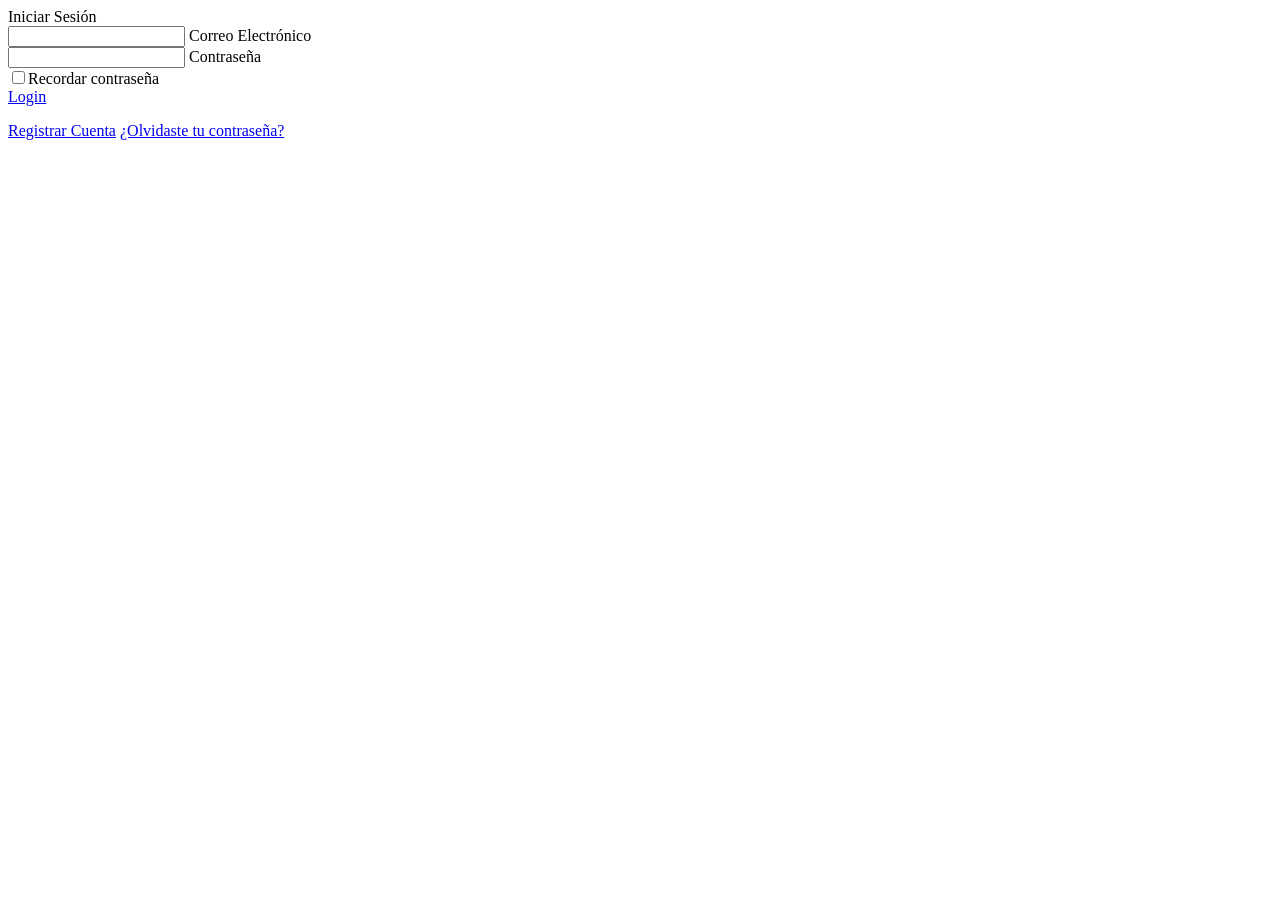
<file: sistema/views/login.html>
<body class="bg-dark">
  <div class="container">
    <div class="card card-login mx-auto mt-5">
      <div class="card-header">Iniciar Sesión</div>
      <div class="card-body">
        <form>
          <div class="form-group">
            <div class="input-field col s12">
            <input class="validate" id="mail" type="email" aria-describedby="emailHelp">
            <label for="mail">Correo Electrónico</label>
            </div>
          </div>
          <div class="row">  
            <div class="input-field col s12">
              <input class="validate" id="password" type="password">
              <label for="password">Contraseña</label>
            </div>
          </div>
          <div class="form-group">
            <div class="form-check">
              <label class="form-check-label">
                <input type="checkbox"><span>Recordar contraseña</span></label>
            </div>
          </div>
          <a class="btn btn-primary btn-block" href="index.html">Login</a>
        </form>
        <div class="text-center">
          <a class="d-block small mt-3" href="#registrate">Registrar Cuenta</a>
          <a class="d-block small" href="forgot-password.html">¿Olvidaste tu contraseña?</a>
        </div>
      </div>
    </div>
  </div>
</file>
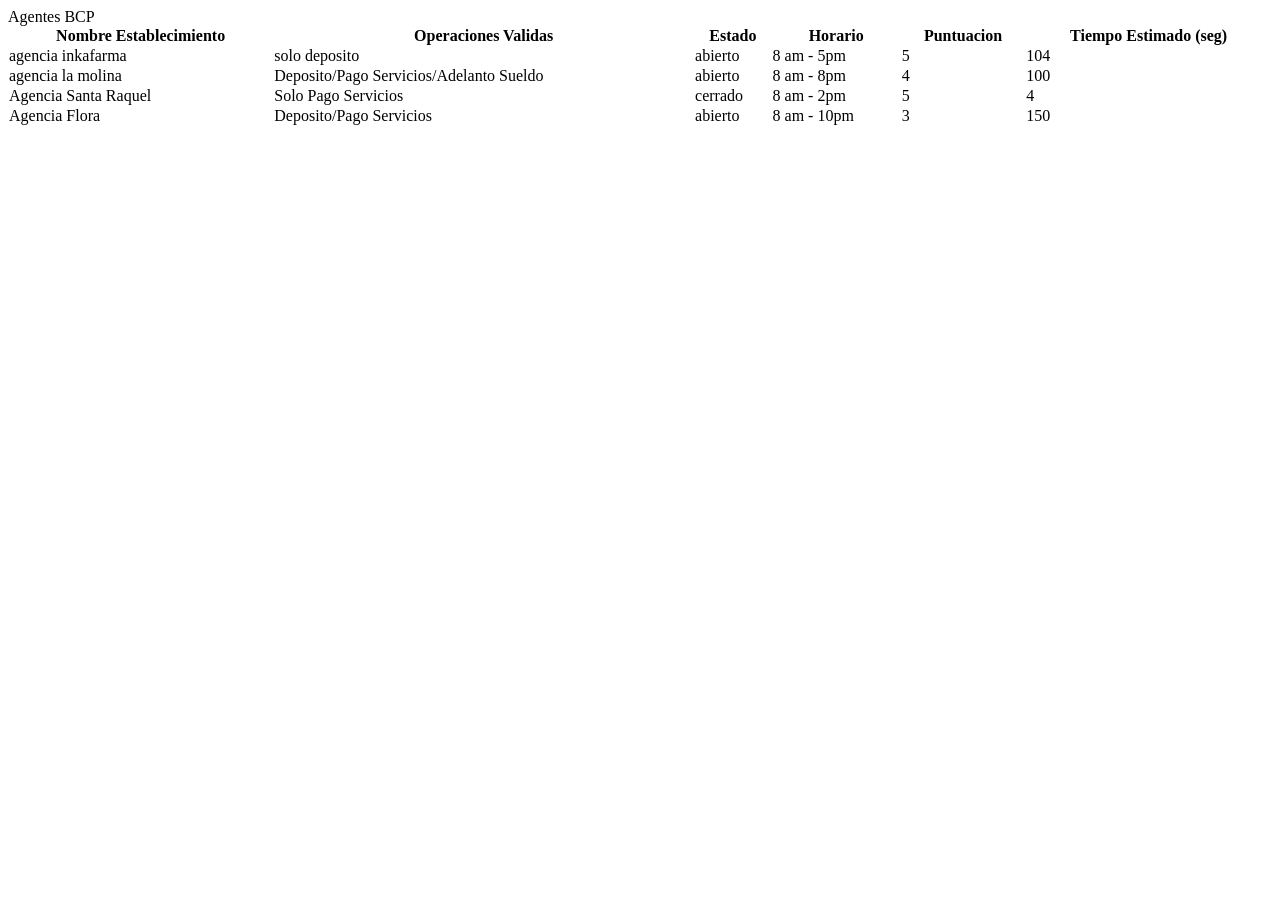
<file: sistema/views/Perfil.html>
<body>
<div class="card mb-3">
        <div class="card-header">
        Agentes BCP</div>
        <div class="card-body">
          <div class="table-responsive">
            <table class="table table-bordered" id="dataTable" width="100%" cellspacing="0">
              <thead>
                <tr>
                  <th>Nombre Establecimiento</th>
                  <th>Operaciones Validas</th>
                  <th>Estado</th>
                  <th>Horario</th>
                  <th>Puntuacion</th>
                  <th>Tiempo Estimado (seg)</th>
                </tr>
              </thead>
                  <td>agencia inkafarma</td>
                  <td>solo deposito</td>
                  <td>abierto</td>
                  <td>8 am - 5pm</td>
                  <td>5</td>
                  <td>104</td>
                </tr>
                <tr>
                  <td>agencia la molina</td>
                  <td>Deposito/Pago Servicios/Adelanto Sueldo</td>
                  <td>abierto</td>
                  <td>8 am - 8pm</td>
                  <td>4</td>
                  <td>100</td>
                </tr>
                <tr>
                  <td>Agencia Santa Raquel</td>
                  <td>Solo Pago Servicios</td>
                  <td>cerrado</td>
                  <td>8 am - 2pm</td>
                  <td>5</td>
                  <td>4</td>
                </tr>
                <tr>
                  <td>Agencia Flora</td>
                  <td>Deposito/Pago Servicios</td>
                  <td>abierto</td>
                  <td>8 am - 10pm</td>
                  <td>3</td>
                  <td>150</td>
                </tr>
              </tbody>
            </table>
          </div>
        </div>
      </div>
    </div>
</file>
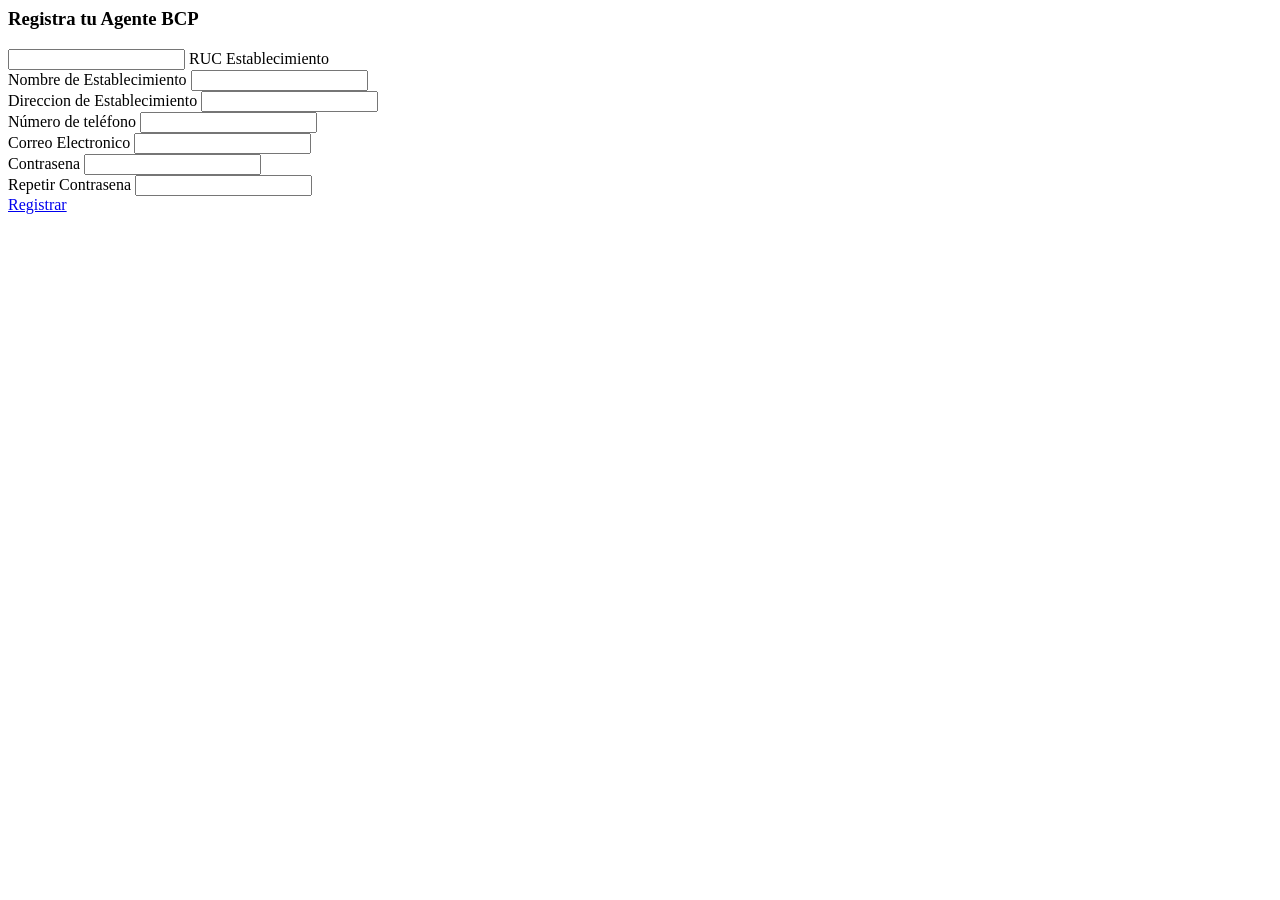
<file: sistema/views/RegistrarAgenteBCP.html>
<body class="bg-light">
  <div class="container">
    <h3>Registra tu Agente BCP</h3>


    <form>
          <div class="form-group">
            <div class="form-row">
              <div class="col-md-4">
                <div class="input-field col s12">
                  <input class="validate" id="inputRUC" type="text" aria-describedby="nameHelp">
                  <label for="inputRUC">RUC Establecimiento</label>
                </div>
              </div>
              <div class="col-md-8">
                <div class="input-field col s12">
                  <label for="inputEstablecimiento">Nombre de Establecimiento</label>
                  <input class="validate" id="inputEstablecimiento" type="text" aria-describedby="nameHelp">
                </div>
              </div>
            </div>
          </div>
          <div class="form-group">
            <div class="form-row">
              <div class="col-md-8">
                <div class="input-field col s12">
                  <label for="inputDireccion">Direccion de Establecimiento</label>
                  <input class="validate" id="inputDireccion" type="text" aria-describedby="nameHelp">
                </div>
              </div>
              <div class="col-md-4">
                <div class="input-field col s12">
                  <label for="inputTelefono">Número de teléfono</label>
                  <input class="form-control" id="inputTelefono" type="text" aria-describedby="nameHelp">
                </div>
              </div>
            </div>
          </div>
          <div class="form-group">
            <div class="form-row">
                <div class="col-md-4">
                    <div class="input-field col s12">
                      <label for="inputMail">Correo Electronico</label>
                      <input class="form-control" id="inputMail" type="text" aria-describedby="nameHelp">
                    </div>
                </div>
                <div class="col-md-4">
                    <div class="input-field col s12">
                      <label for="inputPassword">Contrasena</label>
                      <input class="form-control" id="inputPassword" type="text" aria-describedby="nameHelp">
                    </div>
                </div>
                <div class="col-md-4">
                    <div class="input-field col s12">
                      <label for="inputRePassword">Repetir Contrasena</label>
                      <input class="form-control" id="inputRePassword" type="text" aria-describedby="nameHelp">
                    </div>
                </div>
                <a class="btn btn-primary btn-block" href="login.html">Registrar</a>
            </div>
        </form>
  </div>
  <!-- Bootstrap core JavaScript-->
</file>
